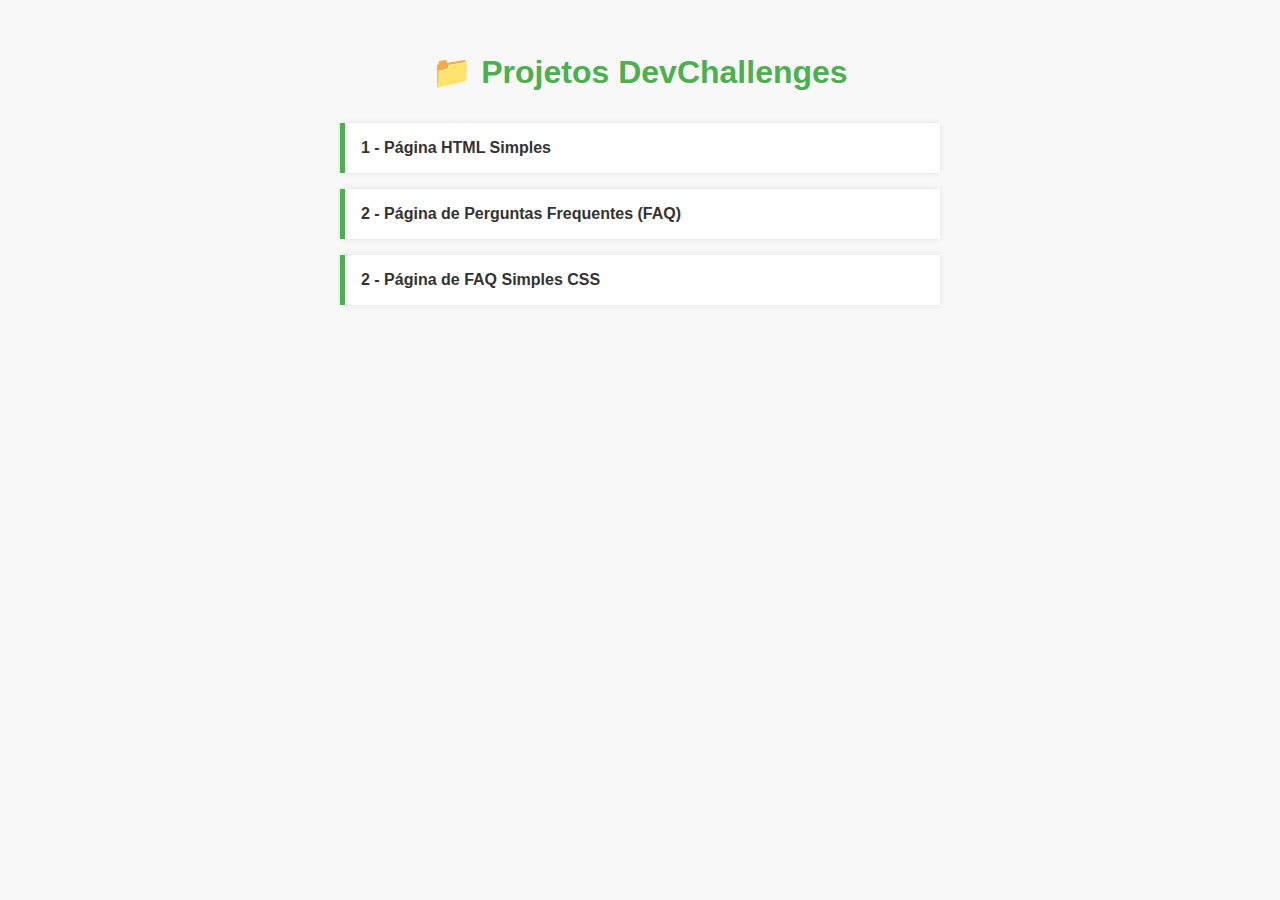
<file: index.html>
<!DOCTYPE html>
<html lang="pt-BR">
<head>
  <meta charset="UTF-8" />
  <meta name="viewport" content="width=device-width, initial-scale=1.0"/>
  <title>Meus Projetos - GitHub Pages</title>
  <style>
    body {
      font-family: Arial, sans-serif;
      background: #f8f8f8;
      color: #333;
      margin: 0;
      padding: 2rem;
    }

    h1 {
      text-align: center;
      color: #4caf50;
    }

    ul {
      max-width: 600px;
      margin: 2rem auto;
      padding: 0;
      list-style: none;
    }

    li {
      margin-bottom: 1rem;
      background: #fff;
      padding: 1rem;
      border-left: 5px solid #4caf50;
      box-shadow: 0 0 5px rgba(0,0,0,0.1);
    }

    a {
      text-decoration: none;
      color: #333;
      font-weight: bold;
    }

    a:hover {
      color: #4caf50;
    }
  </style>
</head>
<body>
    <h1>📁 Projetos DevChallenges</h1>
  <ul>
    <li><a href="1-Projeto-Pagina-HTML+CSS/index.html" target="_blank">1 - Página HTML Simples</a></li>
    <li><a href="2-Projeto-FAQ-HTML+CSS/index.html" target="_blank">2 - Página de Perguntas Frequentes (FAQ)</a></li>
    <li><a href="2-simple-faq-master/index.html" target="_blank">2 - Página de FAQ Simples CSS</a></li>
    <!-- <li><a href="3-Projeto-Galeria/index.html" target="_blank">3 - Galeria de Imagens</a></li>
    <li><a href="4-Projeto-FAQ/index.html" target="_blank">4 - FAQ com HTML, CSS e JS</a></li>
    Adicione mais projetos aqui conforme necessário -->
  </ul>
</body>
</html>
</file>
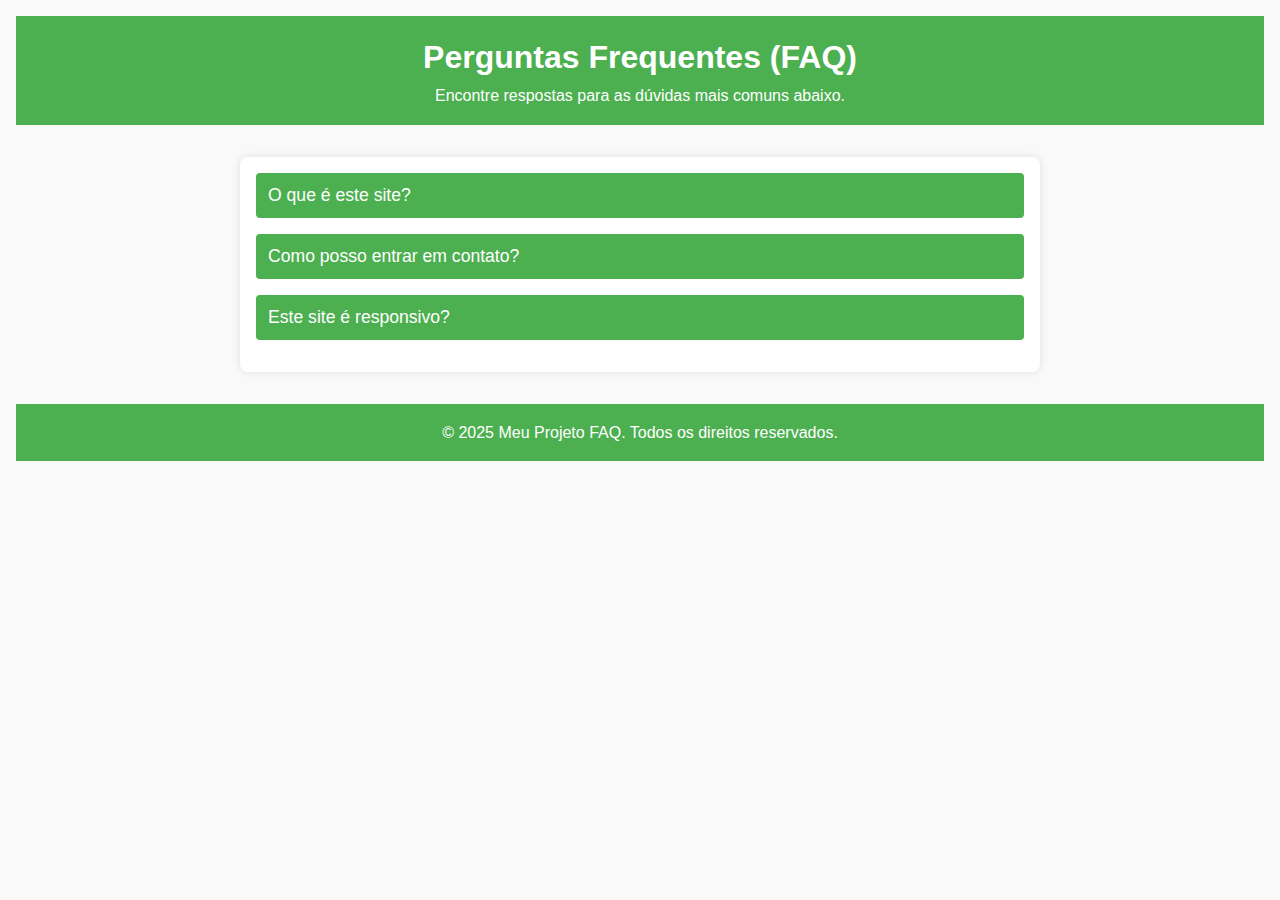
<file: 2-Projeto-FAQ-HTML+CSS+JS/index.html>
<!DOCTYPE html>
<html lang="pt-BR">
<head>
  <meta charset="UTF-8" />
  <meta name="viewport" content="width=device-width, initial-scale=1.0" />
  <title>Página de FAQ</title>
  <link rel="stylesheet" href="assets/css/style.css" />
</head>
<body>
  <header>
    <h1>Perguntas Frequentes (FAQ)</h1>
    <p>Encontre respostas para as dúvidas mais comuns abaixo.</p>
  </header>

  <main>
    <section class="faq" aria-label="Seção de Perguntas Frequentes">
      <article class="faq-item">
        <h2>
          <button class="faq-question" aria-expanded="false" aria-controls="resposta1" id="pergunta1">
            O que é este site?
          </button>
        </h2>
        <div class="faq-answer" id="resposta1" role="region" aria-labelledby="pergunta1" hidden>
          <p>Este site é um exemplo de página de FAQ com HTML, CSS e JS.</p>
        </div>
      </article>

      <article class="faq-item">
        <h2>
          <button class="faq-question" aria-expanded="false" aria-controls="resposta2" id="pergunta2">
            Como posso entrar em contato?
          </button>
        </h2>
        <div class="faq-answer" id="resposta2" role="region" aria-labelledby="pergunta2" hidden>
          <p>Você pode nos contatar pelo e-mail contato@exemplo.com.</p>
        </div>
      </article>

      <article class="faq-item">
        <h2>
          <button class="faq-question" aria-expanded="false" aria-controls="resposta3" id="pergunta3">
            Este site é responsivo?
          </button>
        </h2>
        <div class="faq-answer" id="resposta3" role="region" aria-labelledby="pergunta3" hidden>
          <p>Sim! O layout se adapta a celulares, tablets e desktops.</p>
        </div>
      </article>
    </section>
  </main>

  <footer>
    <p>&copy; 2025 Meu Projeto FAQ. Todos os direitos reservados.</p>
  </footer>

  <script src="assets/js/script.js"></script>
</body>
</html>
</file>
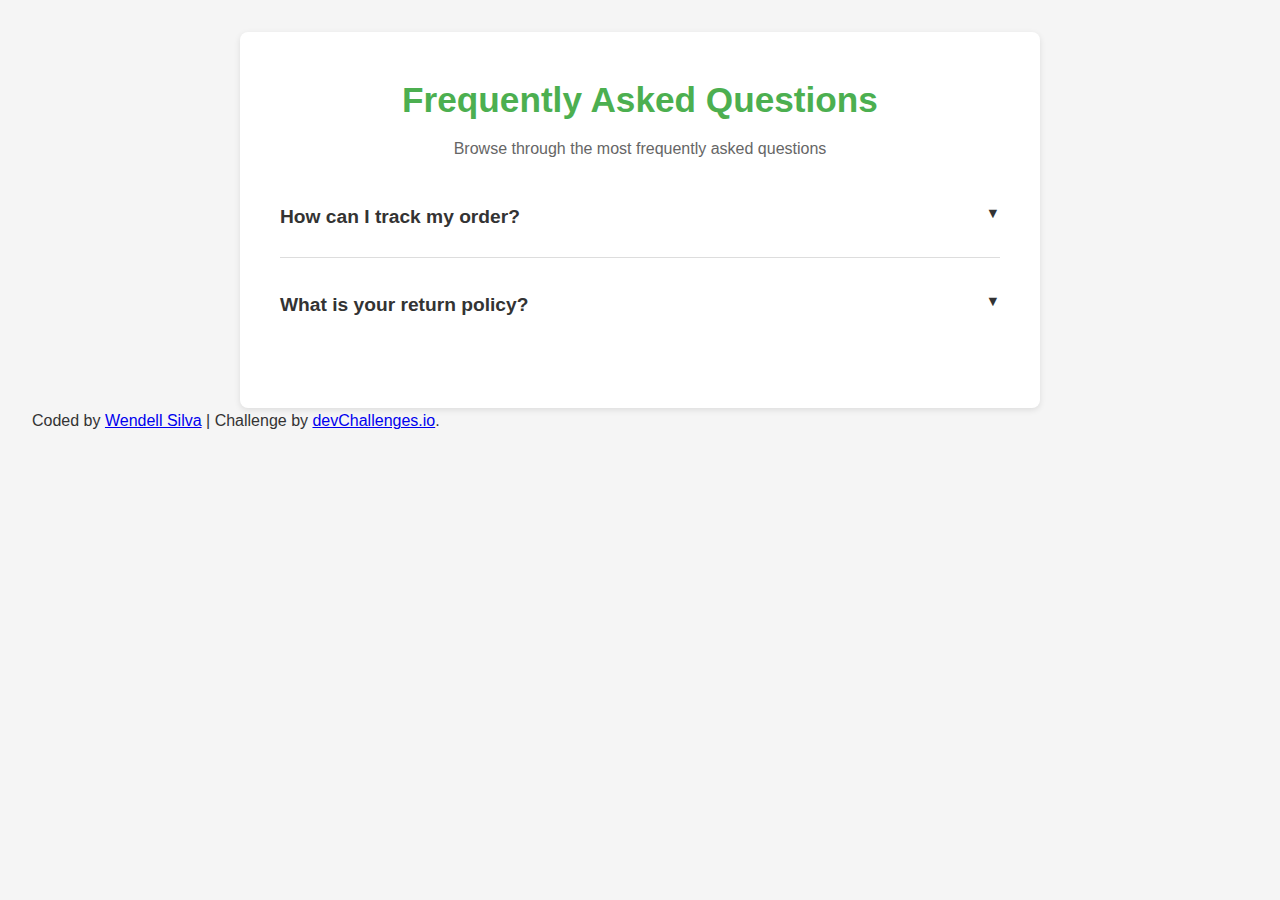
<file: 2-simple-faq-master/index.html>
<!DOCTYPE html>
<html lang="en">
  <head>
    <meta charset="UTF-8" />
    <meta name="viewport" content="width=device-width, initial-scale=1.0" />

    <link
      rel="icon"
      href="resources/favicon.ico"
      type="image/x-icon"
      sizes="96x96"
    />

    <title>Simple FAQ | devChallenges.io</title>

    <!--You are welcome to delete these styles or modify them in your own stylesheet -->
    <style>
      /* Reset e configurações básicas */
      *, *::before, *::after {
        margin: 0;
        padding: 0;
        box-sizing: border-box;
      }
      body {
        font-family: Arial, sans-serif;
        background-color: #f5f5f5;
        line-height: 1.6;
        padding: 2rem;
        color: #333;
      }
      .container {
        max-width: 800px;
        margin: auto;
        background-color: #fff;
        padding: 2rem;
        border-radius: 8px;
        box-shadow: 0 2px 6px rgba(0, 0, 0, 0.1);
      }
      header {
        text-align: center;
        margin-bottom: 2rem;
      }
      header h1 {
        font-size: 2rem;
        margin-bottom: 0.5rem;
        color: #4caf50;
      }
      header p {
        color: #666;
      }
      /* Estilização dos dropdowns da FAQ */
      details {
        margin-bottom: 1.5rem;
        border-bottom: 1px solid #ddd;
        padding-bottom: 1rem;
      }
      details:last-of-type {
        border: none;
      }
      details summary {
        font-size: 1.1rem;
        font-weight: bold;
        padding: 0.5rem 0;
        cursor: pointer;
        list-style: none;
        position: relative;
        transition: color 0.3s ease;
      }
      details summary:focus {
        outline: none;
        color: #4caf50;
      }
      /* Remove o marcador padrão dos navegadores */
      details summary::-webkit-details-marker {
        display: none;
      }
      /* Adiciona ícones customizados */
      details summary::after {
        content: "▼";
        position: absolute;
        right: 0;
        font-size: 0.9rem;
        transition: transform 0.3s ease;
      }
      details[open] summary::after {
        transform: rotate(180deg);
      }
      details p, details ul {
        padding: 0.5rem 0 0 1rem;
      }
      details ul {
        list-style-type: disc;
      }
      /* Responsividade: ajustes para diferentes dispositivos */
      @media (max-width: 480px) {
        body {
          padding: 1rem;
        }
        .container {
          padding: 1.5rem;
        }
        header h1 {
          font-size: 1.5rem;
        }
        details summary {
          font-size: 1rem;
        }
      }
      @media (min-width: 1024px) {
        .container {
          padding: 2.5rem;
        }
        header h1 {
          font-size: 2.2rem;
        }
        details summary {
          font-size: 1.2rem;
        }
      }
      @media (min-width: 1350px) {
        .container {
          max-width: 1000px;
        }
        header h1 {
          font-size: 2.5rem;
        }
        details summary {
          font-size: 1.3rem;
        }
      }
    </style>


  </head>
  <body>
    <!-- 
    Frequently Asked Questions
  
    Browse through the most frequently asked questions
  
    How can I track my order?
  
    You can track your order using the following steps
  
    Go to the Order Tracking page.
  
    Enter your order number and email address.
  
    Click on the Track Order button to view the current status of your shipment.
  
    If you encounter any issues, please visit our Help Center.
  
    What is your return policy?
  
    We offer a 30-day return policy on most items. Here are some key points
  
    Items must be in original condition
  
    Unworn, unused, and unwashed.
  
    Include original packaging and tags
  
    All items should be returned with their original packaging and tags.
  
    Proof of purchase
  
    A receipt or proof of purchase is required.
  
    For more detailed information, read our full Return Policy.
  
  -->

<div class="container">
    <header>
      <!-- 
        Frequently Asked Questions
        
        Browse through the most frequently asked questions
      -->
      <h1>Frequently Asked Questions</h1>
      <p>Browse through the most frequently asked questions</p>
    </header>
    <main>
      <!-- Pergunta 1 -->
      <details>
        <summary>How can I track my order?</summary>
        <!-- 
          You can track your order using the following steps
          Go to the Order Tracking page.
          Enter your order number and email address.
          Click on the Track Order button to view the current status of your shipment.
          If you encounter any issues, please visit our Help Center.
        -->
        <p>You can track your order using the following steps:</p>
        <ul>
          <li>Go to the Order Tracking page.</li>
          <li>Enter your order number and email address.</li>
          <li>Click on the Track Order button to view the current status of your shipment.</li>
          <li>If you encounter any issues, please visit our Help Center.</li>
        </ul>
      </details>
      <!-- Pergunta 2 -->
      <details>
        <summary>What is your return policy?</summary>
        <!-- 
          We offer a 30-day return policy on most items. Here are some key points
          Items must be in original condition
          Unworn, unused, and unwashed.
          Include original packaging and tags
          All items should be returned with their original packaging and tags.
          Proof of purchase
          A receipt or proof of purchase is required.
          For more detailed information, read our full Return Policy.
        -->
        <p>We offer a 30-day return policy on most items. Here are some key points:</p>
        <ul>
          <li>Items must be in original condition.</li>
          <li>Unworn, unused, and unwashed.</li>
          <li>Include original packaging and tags.</li>
          <li>All items should be returned with their original packaging and tags.</li>
          <li><strong>Proof of purchase:</strong> A receipt or proof of purchase is required.</li>
          <li>For more detailed information, read our full Return Policy.</li>
        </ul>
      </details>
    </main>
  </div>

    <div class="author-info">
      Coded by <a href="#">Wendell Silva</a> | Challenge by
      <a href="https://www.devchallenges.io?ref=challenge" target="_blank"
        >devChallenges.io</a
      >.
    </div>
  </body>
</html>
</file>
<file: 2-Projeto-FAQ-HTML+CSS+JS/assets/css/style.css>
:root {
    --color-bg: #f9f9f9;
    --color-primary: #4caf50;
    --color-text: #333;
    --color-white: #fff;
    --font-main: 'Segoe UI', sans-serif;
  }
  
  * {
    margin: 0;
    padding: 0;
    box-sizing: border-box;
  }
  
  body {
    font-family: var(--font-main);
    background-color: var(--color-bg);
    color: var(--color-text);
    padding: 1rem;
    line-height: 1.6;
  }
  
  header, footer {
    text-align: center;
    padding: 1rem;
    background-color: var(--color-primary);
    color: var(--color-white);
  }
  
  main {
    max-width: 800px;
    margin: 2rem auto;
    padding: 1rem;
    background-color: var(--color-white);
    border-radius: 8px;
    box-shadow: 0 0 8px rgba(0, 0, 0, 0.1);
  }
  
  .faq-item {
    margin-bottom: 1rem;
  }
  
  .faq-question {
    width: 100%;
    text-align: left;
    font-size: 1.1rem;
    padding: 0.75rem;
    border: none;
    background: var(--color-primary);
    color: white;
    cursor: pointer;
    border-radius: 4px;
  }
  
  .faq-question:focus {
    outline: 3px solid #c8facc;
  }
  
  .faq-answer {
    padding: 0.75rem;
    border-left: 4px solid var(--color-primary);
    margin-top: 0.5rem;
    background-color: #f0f0f0;
    border-radius: 4px;
  }
  
  /* ========== Responsividade ========== */

/* 📱 Mobile (até 412px) */
@media (max-width: 480px) {
  body {
    padding: 0.5rem;
  }

  main {
    padding: 1rem;
    box-shadow: none;
    border-radius: 0;
  }

  .faq-question {
    font-size: 1rem;
  }
}

/* 🧾 Tablet (768px a 1024px) */
@media (max-width: 1024px) {
  main {
    margin: 1rem;
    padding: 1rem;
  }
}

/* 💻 Desktop largo (acima de 1350px) */
@media (min-width: 1350px) {
  body {
    padding: 2rem;
  }

  main {
    max-width: 1200px;
    padding: 2rem;
  }

  .faq-question {
    font-size: 1.25rem;
  }

  .faq-answer {
    font-size: 1.1rem;
  }
  }
</file>
